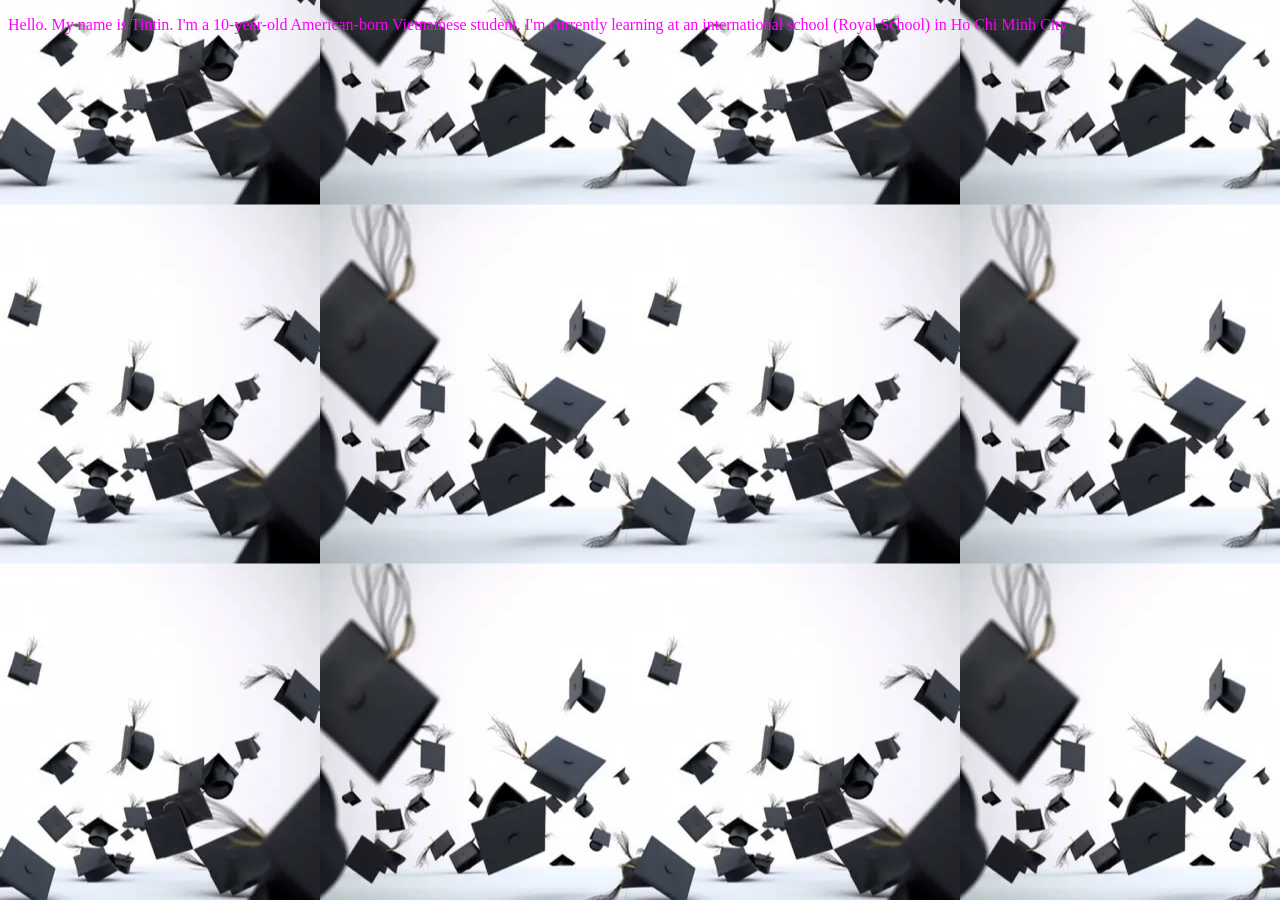
<file: index.html>
<!DOCTYPE html>
<html> 
    <head>
        <title>Types of college degrees for kids before they go to college</title>
        <link rel="stylesheet" href="templates/style.css">
    </head>
    <body>
        <div id ="Introduction">
          <p>Hello. My name is Tintin. I'm a 10-year-old American-born Vietnamese student. I'm currently learning at an international school (Royal School) in Ho Chi Minh City</p>
        </div>
    </body>
</html>
</file>
<file: templates/style.css>
body {
    background-image: url("../images/background_1.jpg");
    background-position: center;
    background-size: auto;
    background-color:aquamarine;
    
}
p {
    color: magenta;
}
</file>
